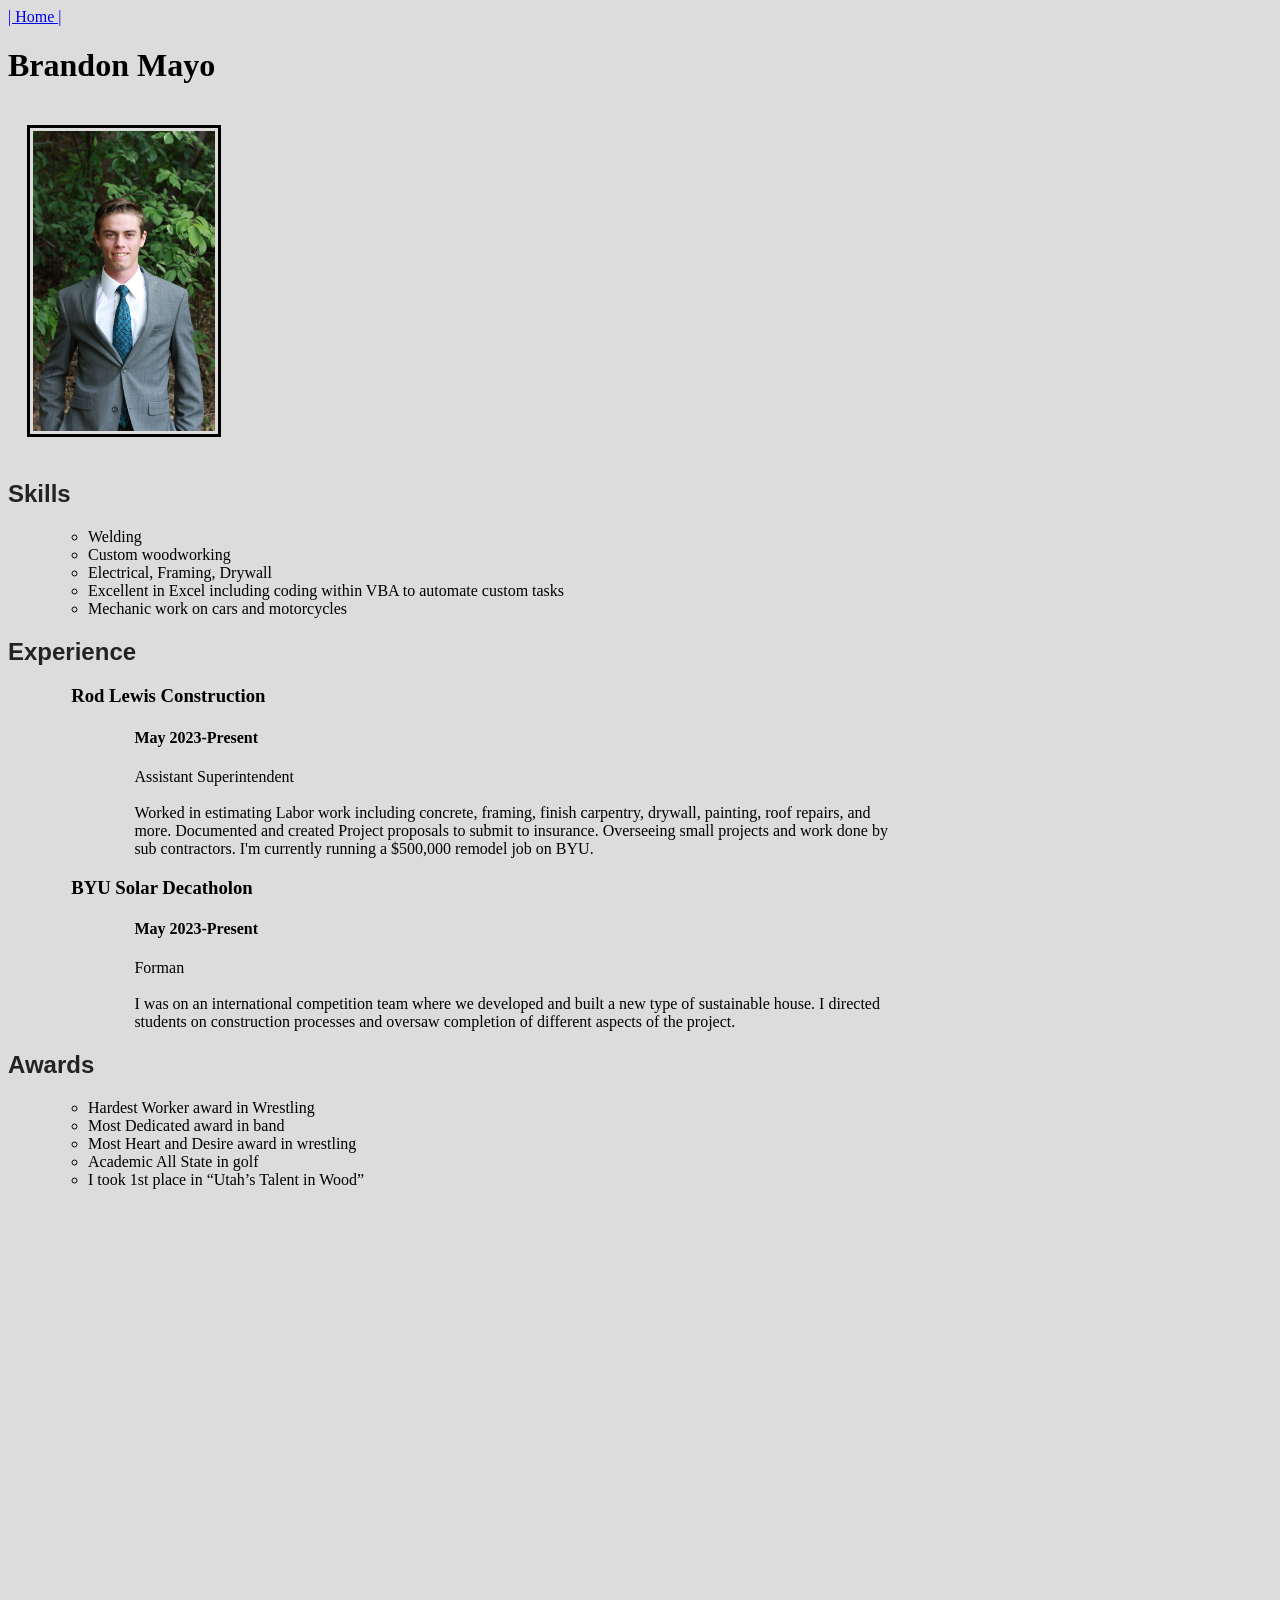
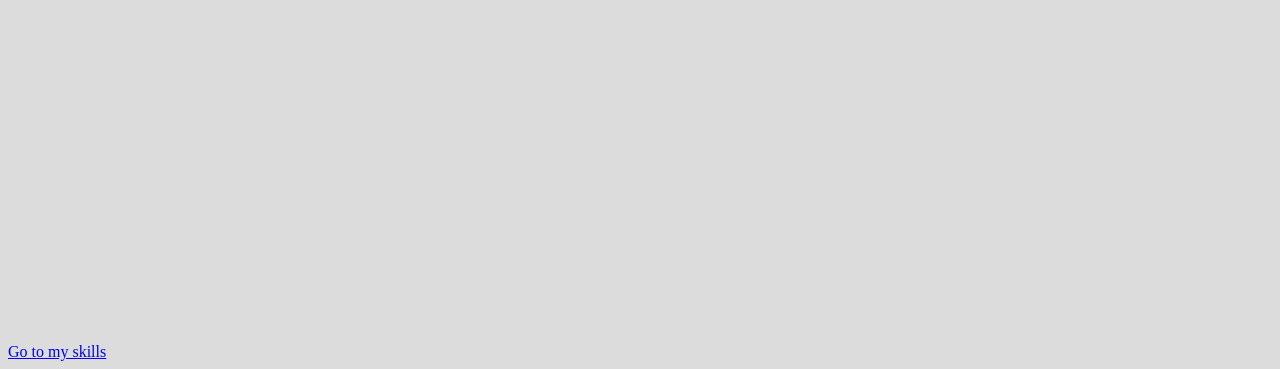
<file: Bootstrap Project/resume.html>
<!DOCTYPE html>
<html lang="en">
<head>
    <meta charset="UTF-8">
    <meta name="viewport" content="width=device-width, initial-scale=1.0">
    <title>Resume</title>
    <link rel="stylesheet" href="css/mystyles.css">
   
</head>
<body>
    <a link href="index.html"> | Home |</a>
    <h1>Brandon Mayo</h1>
    <img id="Brandon" src="../Bootstrap Project/assets/img/brandon.jpg" class="img" alt="Brandon Mayo">
    <h2 id="skills">Skills</h2>
    <div class="custom">
        <ol>
            <ul>
                <li>Welding</li>
                <li>Custom woodworking</li>
                <li>Electrical, Framing, Drywall</li>
                <li>Excellent in Excel including coding within VBA to automate custom tasks</li>
                <li>Mechanic work on cars and motorcycles</li>
            </ul>
        </ol>
        <h2>Experience</h2>
        <h3 class="indent">Rod Lewis Construction</h3>
        <div class="indentmedium">
            <h4>May 2023-Present</h4>
            <p>Assistant Superintendent <br>
                <br>
                Worked in estimating
Labor work including concrete, framing, finish carpentry, drywall, painting, roof repairs, and more.
Documented and created Project proposals to submit to insurance.
Overseeing small projects and work done by sub contractors. I'm currently running a $500,000 remodel job on BYU.
</p>

        </div>

        <h3 class="indent">BYU Solar Decatholon</h3>
        <div class="indentmedium">
            <h4>May 2023-Present</h4>
            <p>Forman <br>
                <br>
                I was on an international competition team where we developed and built a new type of sustainable house.
 I directed students on construction processes and oversaw completion of different aspects of the project. 


</p>
            </div>   
        </div>

        <h2>Awards</h2>
        <ol>
            <ul>
                <li>Hardest Worker award in Wrestling</li>
                <li>Most Dedicated award in band</li>
                <li>Most Heart and Desire award in wrestling</li>
                <li>Academic All State in golf</li>
                <li>I took 1st place in “Utah’s Talent in Wood”</li>
            </ul>
        </ol>

        <div class="video">
            <iframe width="560" height="315" src="https://www.youtube.com/embed/Iw69hRqjk1s?si=QCpYg5ld5FuboR84" title="YouTube video player" frameborder="0" allow="accelerometer; autoplay; clipboard-write; encrypted-media; gyroscope; picture-in-picture; web-share" referrerpolicy="strict-origin-when-cross-origin" allowfullscreen></iframe>
            <iframe width="560" height="315" src="https://www.youtube.com/embed/fY6U482s7io?si=rFNnyhx3dygeP3lS" title="YouTube video player" frameborder="0" allow="accelerometer; autoplay; clipboard-write; encrypted-media; gyroscope; picture-in-picture; web-share" referrerpolicy="strict-origin-when-cross-origin" allowfullscreen></iframe>
        </div>

        <div class='tableauPlaceholder' id='viz1713841160883' style='position: relative'><noscript><a href='#'><img alt='Dashboard 1 (dark) ' src='https:&#47;&#47;public.tableau.com&#47;static&#47;images&#47;Ev&#47;Evolutionofglobalhealth&#47;Dashboard1dark&#47;1_rss.png' style='border: none' /></a></noscript><object class='tableauViz'  style='display:none;'><param name='host_url' value='https%3A%2F%2Fpublic.tableau.com%2F' /> <param name='embed_code_version' value='3' /> <param name='site_root' value='' /><param name='name' value='Evolutionofglobalhealth&#47;Dashboard1dark' /><param name='tabs' value='no' /><param name='toolbar' value='yes' /><param name='static_image' value='https:&#47;&#47;public.tableau.com&#47;static&#47;images&#47;Ev&#47;Evolutionofglobalhealth&#47;Dashboard1dark&#47;1.png' /> <param name='animate_transition' value='yes' /><param name='display_static_image' value='yes' /><param name='display_spinner' value='yes' /><param name='display_overlay' value='yes' /><param name='display_count' value='yes' /><param name='language' value='en-US' /></object></div>                <script type='text/javascript'>                    var divElement = document.getElementById('viz1713841160883');                    var vizElement = divElement.getElementsByTagName('object')[0];                    if ( divElement.offsetWidth > 800 ) { vizElement.style.width='1054px';vizElement.style.height='5396px';} else if ( divElement.offsetWidth > 500 ) { vizElement.style.width='1054px';vizElement.style.height='5396px';} else { vizElement.style.width='100%';vizElement.style.height='7177px';}                     var scriptElement = document.createElement('script');                    scriptElement.src = 'https://public.tableau.com/javascripts/api/viz_v1.js';                    vizElement.parentNode.insertBefore(scriptElement, vizElement);                </script>
        
        <a href="#skills">Go to my skills</a>
</body>
</html>
</file>
<file: Bootstrap Project/css/mystyles.css>
h1{
    font-family:Georgia, 'Times New Roman', Times, serif;
    color: #222423
    margin-left:3%;
  
}

body{
    
    background-image: ".//background.jpg";
    background-color: gainsboro;
     
}

.custom{
    font-family:Lucida Grande;
    color:black
}

h2{
    font-family:'Lucida Sans', 'Lucida Sans Regular', 'Lucida Grande', 'Lucida Sans Unicode', Geneva, Verdana, sans-serif;
    color: #222423;
    
  
}

.indentmedium{
    margin-left:10%;
    margin-right:30%
}

.indent{
    margin-left:5%;
    margin-right:30%
}

.img{
    padding-left: 3px;
    padding-right: 3px;
    padding-top: 3px;
    padding-bottom: 3px;
    margin:1.5%;
    height: 300px;
    border: solid 3px black;
}

.video{
    padding: 50px;
    margin-left: 15%;
}
</file>
